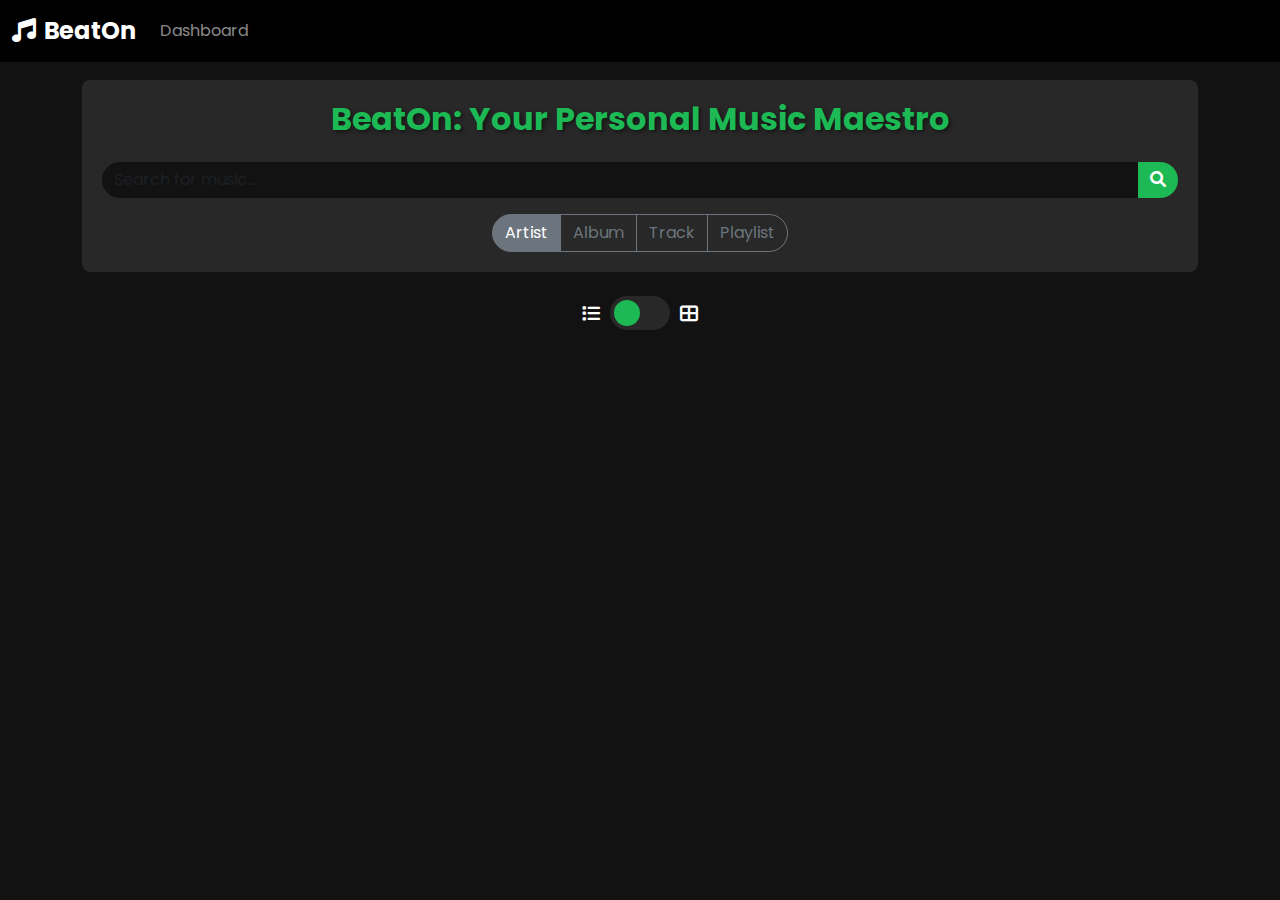
<file: src/wwwroot/search.html>
<!DOCTYPE html>
<html lang="en">
<head>
    <meta charset="UTF-8">
    <meta name="viewport" content="width=device-width, initial-scale=1.0">
    <title>BeatOn - Your Music Companion</title>
    <link href="https://cdn.jsdelivr.net/npm/bootstrap@5.1.3/dist/css/bootstrap.min.css" rel="stylesheet">
    <link href="https://cdnjs.cloudflare.com/ajax/libs/font-awesome/6.0.0-beta3/css/all.min.css" rel="stylesheet">
    <link href="https://fonts.googleapis.com/css2?family=Poppins:wght@400;600;700&display=swap" rel="stylesheet">
    <style>
        body {
            background-color: #121212;
            color: #fff;
            font-family: 'Poppins', Tahoma, Geneva, Verdana, sans-serif;
        }

        .slogan {
            font-size: 2rem;
            font-weight: 700;
            color: #1DB954;
            text-shadow: 2px 2px 4px rgba(0,0,0,0.5);
            margin-bottom: 1.5rem;
            text-align: center;
        }

        .navbar {
            background-color: #000;
        }

        .navbar-brand {
            font-weight: bold;
            font-size: 24px;
        }

        .search-container {
            background-color: #282828;
            border-radius: 8px;
            padding: 20px;
            margin-top: 20px;
            text-align: center;
        }

        .radio-group-container {
            display: flex;
            justify-content: center;
            margin-top: 10px;
            flex-wrap: wrap;
        }

        .form-control, .btn {
            border-radius: 20px;
        }

        .form-control {
            background-color: #121212;
            border: none;
            color: #fff;
        }

        .btn-primary {
            background-color: #1DB954;
            border: none;
        }

            .btn-primary:hover {
                background-color: #1ed760;
            }

        /* List View Styles */
        .list-view .result-item {
            background-color: #181818;
            border-radius: 4px;
            margin-bottom: 10px;
            padding: 10px;
            display: flex;
            align-items: center;
        }

        .list-view .cover-img {
            width: 60px;
            height: 60px;
            object-fit: cover;
            border-radius: 4px;
            margin-right: 15px;
            flex-shrink: 0;
        }

        .list-view .result-info {
            flex-grow: 1;
            min-width: 0;
            margin-right: 10px;
        }

        .list-view .result-title,
        .list-view .result-artist {
            margin: 0;
            white-space: nowrap;
            overflow: hidden;
            text-overflow: ellipsis;
        }

        .list-view .result-title {
            font-weight: bold;
        }

        .list-view .result-artist {
            color: #b3b3b3;
            font-size: 14px;
        }

        /* Grid View Styles */
        .grid-view {
            display: grid;
            grid-template-columns: repeat(auto-fill, minmax(200px, 1fr));
            gap: 20px;
        }

            .grid-view .result-item {
                background-color: #181818;
                border-radius: 8px;
                padding: 15px;
                display: flex;
                flex-direction: column;
                align-items: center;
                text-align: center;
            }

            .grid-view .cover-img {
                width: 150px;
                height: 150px;
                object-fit: cover;
                border-radius: 4px;
                margin-bottom: 10px;
            }

            .grid-view .result-info {
                width: 100%;
                margin-bottom: 10px;
            }

            .grid-view .result-title,
            .grid-view .result-artist {
                margin: 5px 0;
                white-space: nowrap;
                overflow: hidden;
                text-overflow: ellipsis;
                width: 100%;
            }

            .grid-view .result-title {
                font-weight: bold;
                font-size: 16px;
            }

            .grid-view .result-artist {
                color: #b3b3b3;
                font-size: 14px;
            }

        /* Common Button Styles */
        .download-btn, .status-icon-container {
            background-color: transparent;
            border: 1px solid #1DB954;
            color: #1DB954;
            border-radius: 20px;
            width: 40px;
            height: 40px;
            min-width: 40px;
            display: flex;
            align-items: center;
            justify-content: center;
            transition: all 0.3s ease;
            flex-shrink: 0;
        }

            .download-btn:hover {
                background-color: #1DB954;
                color: #fff;
            }

        .status-icon-container {
            cursor: default;
        }

        .status-icon {
            font-size: 20px;
        }

        .view-toggle {
            display: flex;
            justify-content: center;
            align-items: center;
            margin-bottom: 20px;
        }

        .toggle-switch {
            position: relative;
            display: inline-block;
            width: 60px;
            height: 34px;
        }

            .toggle-switch input {
                opacity: 0;
                width: 0;
                height: 0;
            }

        .toggle-slider {
            position: absolute;
            cursor: pointer;
            top: 0;
            left: 0;
            right: 0;
            bottom: 0;
            background-color: #282828;
            transition: .4s;
            border-radius: 34px;
        }

            .toggle-slider:before {
                position: absolute;
                content: "";
                height: 26px;
                width: 26px;
                left: 4px;
                bottom: 4px;
                background-color: #1DB954;
                transition: .4s;
                border-radius: 50%;
            }

        input:checked + .toggle-slider:before {
            transform: translateX(26px);
        }

        .toggle-icon {
            color: #fff;
            font-size: 18px;
            margin: 0 10px;
        }

        @media (max-width: 576px) {
            .slogan {
                font-size: 1.5rem;
            }

            .grid-view {
                grid-template-columns: repeat(auto-fill, minmax(150px, 1fr));
            }

                .grid-view .cover-img {
                    width: 120px;
                    height: 120px;
                }

            .list-view .result-item {
                flex-wrap: wrap;
            }

            .list-view .cover-img {
                margin-bottom: 10px;
            }

            .list-view .result-info {
                width: calc(100% - 50px);
                margin-bottom: 10px;
            }

            .list-view .download-btn,
            .list-view .status-icon-container {
                margin-left: auto;
            }
        }

        /* Adjust icon colors based on toggle state */
        input:not(:checked) ~ .toggle-icon.list-icon,
        input:checked ~ .toggle-icon.grid-icon {
            color: #1DB954;
        }
    </style>
</head>
<body>
    <nav class="navbar navbar-expand-md navbar-dark fixed-top">
        <div class="container-fluid">
            <a class="navbar-brand" href="#"><i class="fas fa-music me-2"></i>BeatOn</a>
            <button class="navbar-toggler" type="button" data-bs-toggle="collapse" data-bs-target="#navbarNav" aria-controls="navbarNav" aria-expanded="false" aria-label="Toggle navigation">
                <span class="navbar-toggler-icon"></span>
            </button>
            <div class="collapse navbar-collapse" id="navbarNav">
                <ul class="navbar-nav">
                    <li class="nav-item">
                        <a class="nav-link" href="index.html">Dashboard</a>
                    </li>
                </ul>
            </div>
        </div>
    </nav>

    <main class="container" style="margin-top: 80px;">
        <div class="search-container">
            <h2 class="slogan">BeatOn: Your Personal Music Maestro</h2>
            <form id="searchForm">
                <div class="input-group mb-3">
                    <input type="text" class="form-control" id="searchTerm" placeholder="Search for music..." required>
                    <button type="submit" class="btn btn-primary"><i class="fas fa-search"></i></button>
                </div>
                <div class="radio-group-container">
                    <div class="btn-group" role="group">
                        <input type="radio" class="btn-check" name="searchType" id="searchArtist" value="artist" checked>
                        <label class="btn btn-outline-secondary" for="searchArtist">Artist</label>
                        <input type="radio" class="btn-check" name="searchType" id="searchAlbum" value="album">
                        <label class="btn btn-outline-secondary" for="searchAlbum">Album</label>
                        <input type="radio" class="btn-check" name="searchType" id="searchTrack" value="track">
                        <label class="btn btn-outline-secondary" for="searchTrack">Track</label>
                        <input type="radio" class="btn-check" name="searchType" id="searchPlaylist" value="playlist">
                        <label class="btn btn-outline-secondary" for="searchPlaylist">Playlist</label>
                    </div>
                </div>
            </form>
        </div>

        <div class="view-toggle mt-4">
            <i class="fas fa-list toggle-icon list-icon"></i>
            <label class="toggle-switch">
                <input type="checkbox" id="viewToggle">
                <span class="toggle-slider"></span>
            </label>
            <i class="fas fa-th-large toggle-icon grid-icon"></i>
        </div>

        <div id="searchResults" class="mt-4"></div>
    </main>
    <script src="https://cdn.jsdelivr.net/npm/bootstrap@5.1.3/dist/js/bootstrap.bundle.min.js"></script>
    <script>
        let downloadStatuses = {};
        let currentView = 'list';
        let lastSearchResults = [];

        document.addEventListener('DOMContentLoaded', function () {
            const savedSearchTerm = localStorage.getItem('searchTerm');
            const savedSearchType = localStorage.getItem('searchType');
            const savedView = localStorage.getItem('currentView') || 'list';

            if (savedSearchTerm) {
                document.getElementById('searchTerm').value = savedSearchTerm;
            }

            if (savedSearchType) {
                document.getElementById(`search${capitalizeFirstLetter(savedSearchType)}`).checked = true;
            }

            if (savedView) {
                currentView = savedView;
                updateViewToggle();
            }

            if (savedSearchTerm && savedSearchType) {
                performSearch(savedSearchTerm, savedSearchType);
            }

            const savedStatuses = localStorage.getItem('downloadStatuses');
            if (savedStatuses) {
                downloadStatuses = JSON.parse(savedStatuses);
            }

            const viewToggle = document.getElementById('viewToggle');
            viewToggle.checked = currentView === 'grid';

            viewToggle.addEventListener('change', function () {
                currentView = this.checked ? 'grid' : 'list';
                updateViewToggle();
                displayResults(lastSearchResults);
            });
        });

        document.getElementById('searchForm').addEventListener('submit', function (event) {
            event.preventDefault();
            const searchTerm = document.getElementById('searchTerm').value;
            const searchType = document.querySelector('input[name="searchType"]:checked').value;

            localStorage.setItem('searchTerm', searchTerm);
            localStorage.setItem('searchType', searchType);

            performSearch(searchTerm, searchType);
        });

        function updateViewToggle() {
            const viewToggle = document.getElementById('viewToggle');
            viewToggle.checked = currentView === 'grid';
            localStorage.setItem('currentView', currentView);
        }

        function performSearch(searchTerm, searchType) {
            fetch('/api/search', {
                method: 'POST',
                headers: {
                    'Content-Type': 'application/json'
                },
                body: JSON.stringify({ searchTerm, searchType })
            })
                .then(response => response.json())
                .then(data => {
                    lastSearchResults = data;
                    displayResults(data);
                })
                .catch(error => console.error('Error:', error));
        }

        function displayResults(data) {
            const searchResults = document.getElementById('searchResults');
            searchResults.innerHTML = '';

            if (data.length === 0) {
                searchResults.innerHTML = '<p class="text-center">No results found</p>';
                return;
            }

            searchResults.className = currentView + '-view';

            data.forEach(result => {
                const resultItem = document.createElement('div');
                resultItem.className = 'result-item';
                resultItem.dataset.artist = result.artistName;
                resultItem.dataset.album = result.title;

                const statusKey = `${result.artistName}-${result.title}`;
                const status = downloadStatuses[statusKey] || 'notstarted';

                let statusHtml;
                if (status === 'completed') {
                    statusHtml = '<div class="status-icon-container"><i class="fas fa-check status-icon"></i></div>';
                } else if (status === 'inprogress') {
                    statusHtml = '<button class="download-btn" disabled><i class="fas fa-spinner fa-spin"></i></button>';
                } else {
                    const escapedAlbumTitle = result.title.replace(/'/g, "\\'").replace(/"/g, '\\"');
                    const escapedArtistName = result.artistName.replace(/'/g, "\\'").replace(/"/g, '\\"');
                    statusHtml = `<button class="download-btn" onclick="downloadAlbum('${result.link}', '${escapedAlbumTitle}', '${escapedArtistName}', this)">
                                            <i class="fas fa-download"></i>
                                          </button>`;
                }
                resultItem.innerHTML = `
                        <img src="${result.cover || 'default-cover.jpg'}" alt="${result.title}" class="cover-img">
                        <div class="result-info">
                            <p class="result-title">${result.title}</p>
                            <p class="result-artist">${result.artistName}</p>
                        </div>
                        ${statusHtml}
                    `;
                searchResults.appendChild(resultItem);
            });
        }

        function downloadAlbum(albumUrl, albumName, artistName, buttonElement) {
            const lidarrRootPath = ''; // Update this to your Lidarr root path

            buttonElement.innerHTML = '<i class="fas fa-spinner fa-spin"></i>';
            buttonElement.disabled = true;

            const statusKey = `${artistName}-${albumName}`;
            downloadStatuses[statusKey] = 'inprogress';
            saveDownloadStatuses();

            fetch('/api/download', {
                method: 'POST',
                headers: {
                    'Content-Type': 'application/json'
                },
                body: JSON.stringify({ albumUrl, albumName, artistName, lidarrRootPath })
            })
                .then(response => response.json())
                .then(data => {
                    if (data.Success) {
                        buttonElement.outerHTML = '<div class="status-icon-container"><i class="fas fa-check status-icon"></i></div>';
                        downloadStatuses[statusKey] = 'completed';
                    } else {
                        buttonElement.innerHTML = '<i class="fas fa-exclamation-triangle"></i>';
                        buttonElement.disabled = false;
                        downloadStatuses[statusKey] = 'failed';
                    }
                    saveDownloadStatuses();
                })
                .catch(error => {
                    console.error('Error:', error);
                    buttonElement.innerHTML = '<i class="fas fa-exclamation-triangle"></i>';
                    buttonElement.disabled = false;
                    downloadStatuses[statusKey] = 'failed';
                    saveDownloadStatuses();
                });
        }

        function saveDownloadStatuses() {
            localStorage.setItem('downloadStatuses', JSON.stringify(downloadStatuses));
        }

        function capitalizeFirstLetter(string) {
            return string.charAt(0).toUpperCase() + string.slice(1);
        }

        // Add a function to handle window resizing
        function handleResize() {
            if (window.innerWidth <= 576) {
                // Switch to list view on small screens
                currentView = 'list';
                updateViewToggle();
                displayResults(lastSearchResults);
            }
        }

        // Add event listener for window resize
        window.addEventListener('resize', handleResize);

        // Call handleResize on initial load
        handleResize();
    </script>
</body>
</html>
</file>
